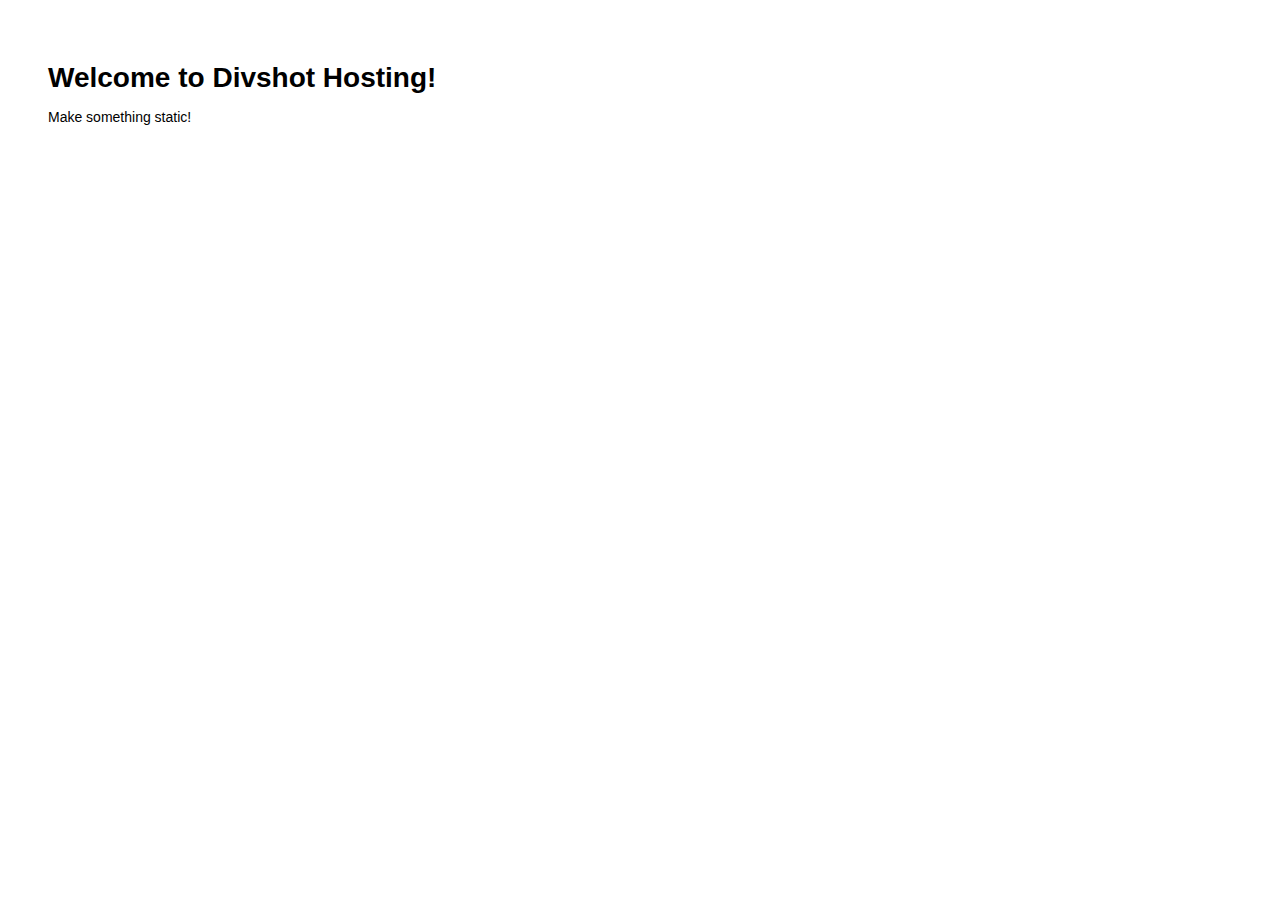
<file: index-1.html>
<!DOCTYPE html>
<html>
<head>
  <meta charset="utf-8">
  <meta http-equiv="X-UA-Compatible" content="IE=edge">
  <title>My Divshot Application</title>
  
  <style>
    body{
      font:500 14px/21px 'Helvetica Neue', Helvetica, Arials;
      padding:40px;
    }
  </style>
  
</head>
<body>
  <h1>Welcome to Divshot Hosting!</h1>
  <p>Make something static!</p>
</body>
</html>
</file>
